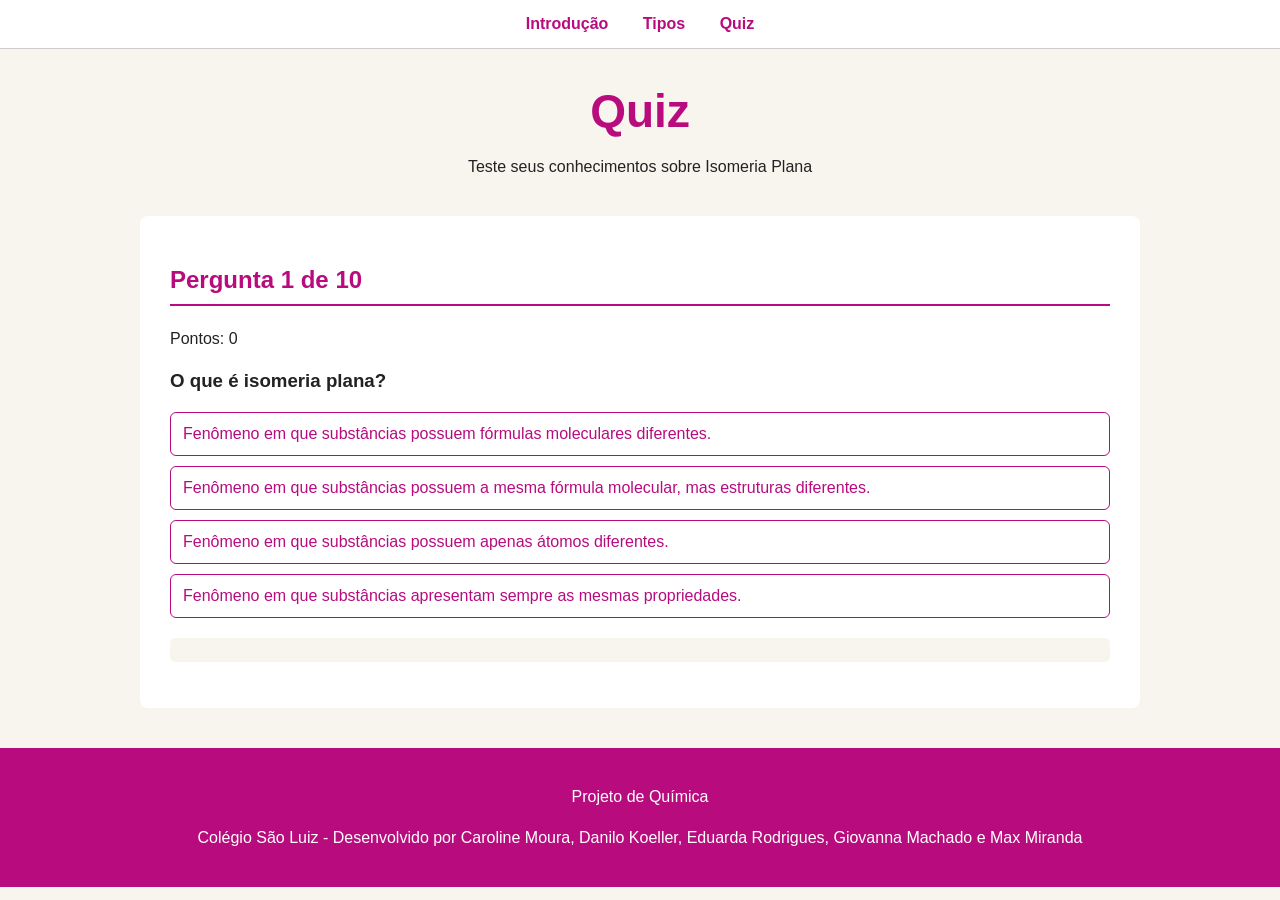
<file: quiz.html>
<!DOCTYPE html>
<html lang="pt-br">

<head>
    <meta charset="UTF-8">
    <meta name="viewport" content="width=device-width, initial-scale=1.0">

    <title>Quiz | Isomeria Plana</title>

    <link rel="stylesheet" href="style.css">
</head>

<body>

    <!--MENU-->

    <nav>
        <a href="index.html">Introdução</a>
        <a href="tipos.html">Tipos</a>
        <a href="quiz.html">Quiz</a>
    </nav>


    <!--CABEÇALHO-->

    <header>

        <h1>Quiz</h1>
        <p>Teste seus conhecimentos sobre Isomeria Plana</p>

    </header>

    <main>

        <section>

            <h2 id="progresso"></h2>

            <div id="quiz-container">

                <p id="pontuacao">Pontos: 0</p>

                <h3 id="pergunta"></h3>

                <div id="alternativas"></div>

                <p id="feedback"></p>

                <button id="proxima" onclick="proximaPergunta()">
                    Próxima pergunta
                </button>

            </div>

        </section>

    </main>

    <footer>
        <p>Projeto de Química</p>
        <p>Colégio São Luiz  - Desenvolvido por Caroline Moura, Danilo Koeller, Eduarda Rodrigues, Giovanna Machado e Max Miranda</p>
    </footer>

    <script src="script.js"></script>

</body>

</html>
</file>
<file: style.css>
:root {
    --primary-color: #b80b7e;
    --accent-color: #4d1f42;
    --bg-light: #F7F5ED;
    --bg-card: #f5f2f2;
    --text-dark: #222;
    --border-radius: 5px;
    --transition-fast: 0.3s;
}

html {
    scroll-behavior: smooth;
}

body {
    margin: 0;
    font-family: Arial, sans-serif;
    background-color: var(--bg-light);
    color: var(--text-dark);
}

p {
    line-height: 1.6;
}

/*PADRONIZAÇÃO DE CORES E TEXTOS*/
header .bloco-quadrante span {
    color: #777;
}

header, nav {
    text-align: center;
}

header h1, section h2, article h3, .titulo-acordeao, .bloco-quadrante h2, .bloco-quadrante h3, 
.conteudo h3, #progresso, #alternativas button {
    color: var(--primary-color);
}

header {
    background-color: var(--bg-light);
    padding: 35px 20px 10px;
}

header h1 {
    margin: 0;
    font-size: 46px;
}

nav {
    background-color: white;
    padding: 15px;
    border-bottom: 1px solid #ccc;
    position: sticky;
    top: 0;
    z-index: 1000;
}

nav a {
    color: var(--primary-color);
    text-decoration: none;
    margin: 0 15px;
    font-weight: bold;
}

nav a:hover {
    background-color: rgb(235, 233, 233);
    border-radius: 10px;
}

#menu-inicio{
    width: 25px;
    text-align: center;
  }

main {
    width: 85%;
    max-width: 1000px;
    margin: auto;
}

section {
    background-color: white;
    margin: 10px 0 30px;
    padding: 30px;
    border-radius: 8px;
}

section h2 {
    border-bottom: 2px solid var(--primary-color);
    padding-bottom: 10px;
}

article {
    background-color: var(--bg-card);
    padding: 20px;
    margin-top: 20px;
    border-left: 5px solid var(--primary-color);
    border-radius: var(--border-radius);
}

.conteudo{
    background-color: var(--bg-card);
    padding: 20px;
    margin-top: 20px;
    border-radius: var(--border-radius);
}

article h3, .conteudo h3 {
    margin-top: 0;
}

.destaque-inicio {
    max-width: 1000px;
    margin: 25px auto 0;
    display: flex;
    align-items: center;
    gap: 35px;
}

.imagem-resumo {
    width: 800px;
    height: auto;
    border-radius: 8px;
}

/* Acordeão */
.titulo-acordeao {
    width: 100%;
    background: transparent;
    border: none;
    font-size: 18px;
    font-weight: bold;
    cursor: pointer;
    display: flex;
    justify-content: space-between;
}

.titulo-acordeao span { font-size: 24px; }
.conteudo-acordeao {
    max-width: 1000px;
    margin: 25px auto 0;
    display: none;
    align-items: center;
    gap: 35px;
}

.imagem-acordeao { 
    text-align: center;
}

.imagem-acordeao img {
    width: 700px;
    height: auto;
    border-radius: 8px;
}

/* Blocos */
.blocos-tipos {
    display: flex;
    align-items: center;
    justify-content: center;
    gap: 30px;
    margin: 30px 0;
}

.bloco-tipos {
    width: 280px;
    min-height: 150px;
    background-color: #ca1c90;
    border: 1px solid #ddd;
    border-radius: 10px;
    padding: 25px;
    cursor: pointer;
    box-shadow: 0 3px 8px rgba(0, 0, 0, 0.12);
    transition: var(--transition-fast);
}

.bloco-tipos:hover {
    transform: translateY(-5px);
}

.bloco-tipos { margin-top: 0; font-size: 22px; color: white; font-weight: bold; }
.bloco-tipos p { font-size: 16px; }
.conteudo { display: none; border-left: 5px solid #ca1c90; }
.conteudo h3 { color: #ca1c90; }

/*COMPONENTE DO QUIZ E RODAPÉ*/
#quiz-container { margin-top: 20px; }
#progresso { font-weight: bold; }

#alternativas {
    display: flex;
    flex-direction: column;
    gap: 10px;
    margin: 20px 0;
}

#alternativas button {
    padding: 12px;
    border: 1px solid var(--primary-color);
    border-radius: 6px;
    background-color: white;
    cursor: pointer;
    text-align: left;
    font-size: 16px;
}

#alternativas button:hover { background-color: #e8edf2; }

#alternativas button.correta {
    background-color: #d4edda;
    border-color: #2e7d32;
    color: #1b5e20;
}

#alternativas button.errada {
    background-color: #f8d7da;
    border-color: #c62828;
    color: #8e0000;
}

#alternativas button:disabled { cursor: default; }

#feedback {
    margin-top: 15px;
    padding: 12px;
    background-color: var(--bg-light);
    border-radius: var(--border-radius);
    font-weight: bold;
}

#proxima, #refazer {
    background-color: var(--primary-color);
    color: white;
    border: none;
    padding: 12px 20px;
    border-radius: 6px;
    cursor: pointer;
}

#proxima { display: none; }
#refazer { font-weight: bold; }
#proxima:hover, #refazer:hover { background-color: var(--accent-color); }

footer {
    background-color: var(--primary-color);
    color: white;
    text-align: center;
    padding: 20px;
    margin-top: 40px;
}
</file>
